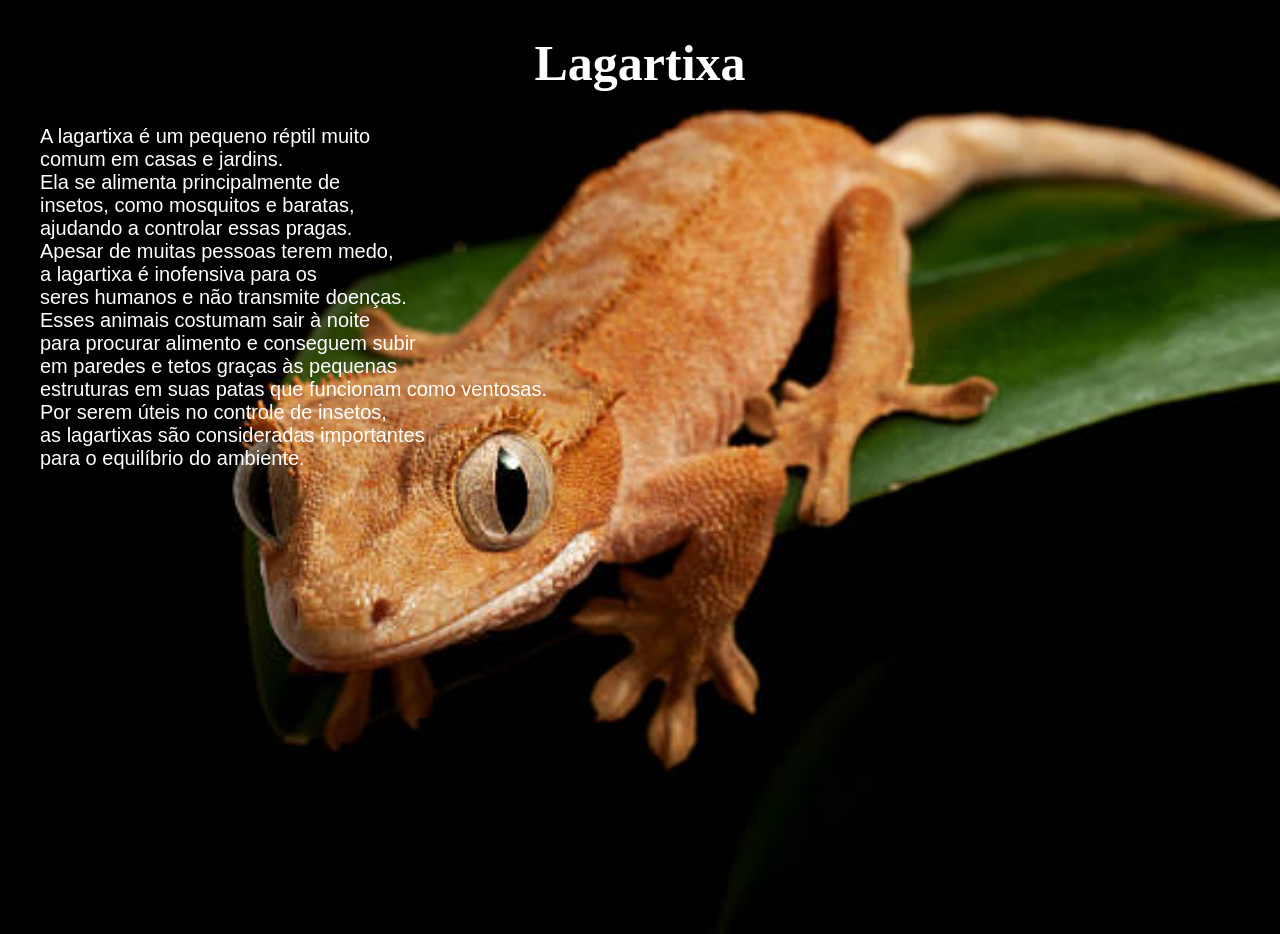
<file: Visualização/index.html>
<!DOCTYPE html>
<html lang="pt">
<head>
    <meta charset="UTF-8">
    <link rel="stylesheet" href="style.css">
    <meta name="viewport" content="width=device-width, initial-scale=1.0">
    <title>Sobre a Lagartixa</title>
</head>
<body>
    <!--nome do animal-->
    <H1>Lagartixa</H1>
    <!--Lista de informações-->
    <ul>
        <!--Inicio do paragrafo-->
        <p>
        A lagartixa é um pequeno réptil muito <br>comum em casas e jardins. 
        <br>Ela se alimenta principalmente de <br>insetos, como mosquitos e baratas, 
        <br>ajudando a controlar essas pragas. <br>Apesar de muitas pessoas terem medo, 
        <br>a lagartixa é inofensiva para os <br>seres humanos e não transmite doenças.

        <br>Esses animais costumam sair à noite<br> para procurar alimento e conseguem subir 
        <br>em paredes e tetos graças às pequenas <br>estruturas em suas patas que funcionam como ventosas. 
        <br>Por serem úteis no controle de insetos,<br> as lagartixas são consideradas importantes 
        <br>para o equilíbrio do ambiente.
    </p>
        <!--Fim do paragrafo-->
    </ul>   
        <!--fim da lista-->
    </div>
</body>
</html>
</file>
<file: Visualização/style.css>
/* Imagem de fundo */
body{
    background-image: url(Largatixa.jpg);

background-size: cover;      /* faz a imagem cobrir toda a tela */
background-position: center; /* centraliza a imagem */
background-repeat: no-repeat;/* evita repetição */
height: 100vh;
margin: 0;
}
/* Muda e altera o h1 (título) */
h1{
    font-family:'Times New Roman', Times, serif; /* Fontes */
    text-align: center;
    font-size: 50px;
    color: white;
}
 /* Altera o paragrafo */
p{
    font-size: 20px; /* tamanho da fonte */
    color: white; /* cor da fonte */
    text-align: left; /* alinhamento da fonte */
    font-family: Impact, Haettenschweiler, 'Arial Narrow Bold', sans-serif; /* tipo da familia da fonte */
}
</file>
